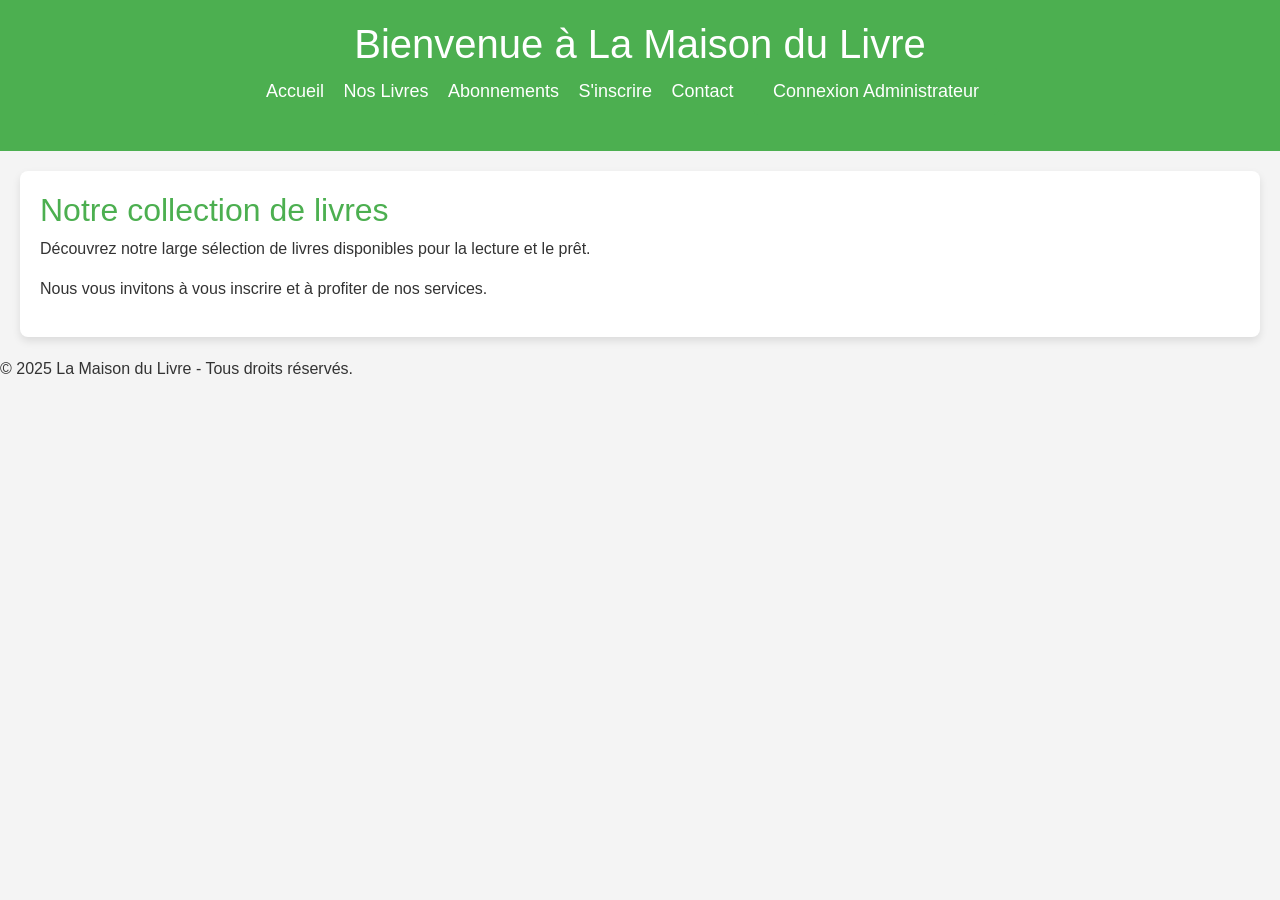
<file: html/index.html>
<!DOCTYPE html>
<html lang="fr">
    <head>
        <meta charset="UTF-8">
        <meta name="viewport" content="width=device-width, initial-scale=1.0">
        <title>La Maison du Livre</title>
        <link href="https://cdn.jsdelivr.net/npm/bootstrap@5.3.0-alpha1/dist/css/bootstrap.min.css" rel="stylesheet" integrity="sha384-KyZXEJ06oZ2RWEG0jm5p68k68zV15A2FZ7D7K1rdS5y5bG9moNChm9syUCCwFVVl" crossorigin="anonymous">
        <link rel="stylesheet" href="../css/style.css"> <!-- Si tu as un fichier CSS personnalisé -->
    </head>
    
<body>
    <header>
        <h1>Bienvenue à La Maison du Livre</h1>
        <nav>
            <ul>
                <li><a href="index.html">Accueil</a></li>
                <li><a href="livres.html">Nos Livres</a></li>
                <li><a href="abonnements.html">Abonnements</a></li>
                <li><a href="inscription.html">S'inscrire</a></li>
                <li><a href="contact.html">Contact</a></li>
                <li><a href="login.html"><button class="connexion-btn">Connexion Administrateur</button></a></li> <!-- Bouton de connexion -->
            </ul>
        </nav>
    </header>

    <main>
        <h2>Notre collection de livres</h2>
        <p>Découvrez notre large sélection de livres disponibles pour la lecture et le prêt.</p>
        <p>Nous vous invitons à vous inscrire et à profiter de nos services.</p>
    </main>

    <footer>
        <p>&copy; 2025 La Maison du Livre - Tous droits réservés.</p>
    </footer>
</body>
</html>
</file>
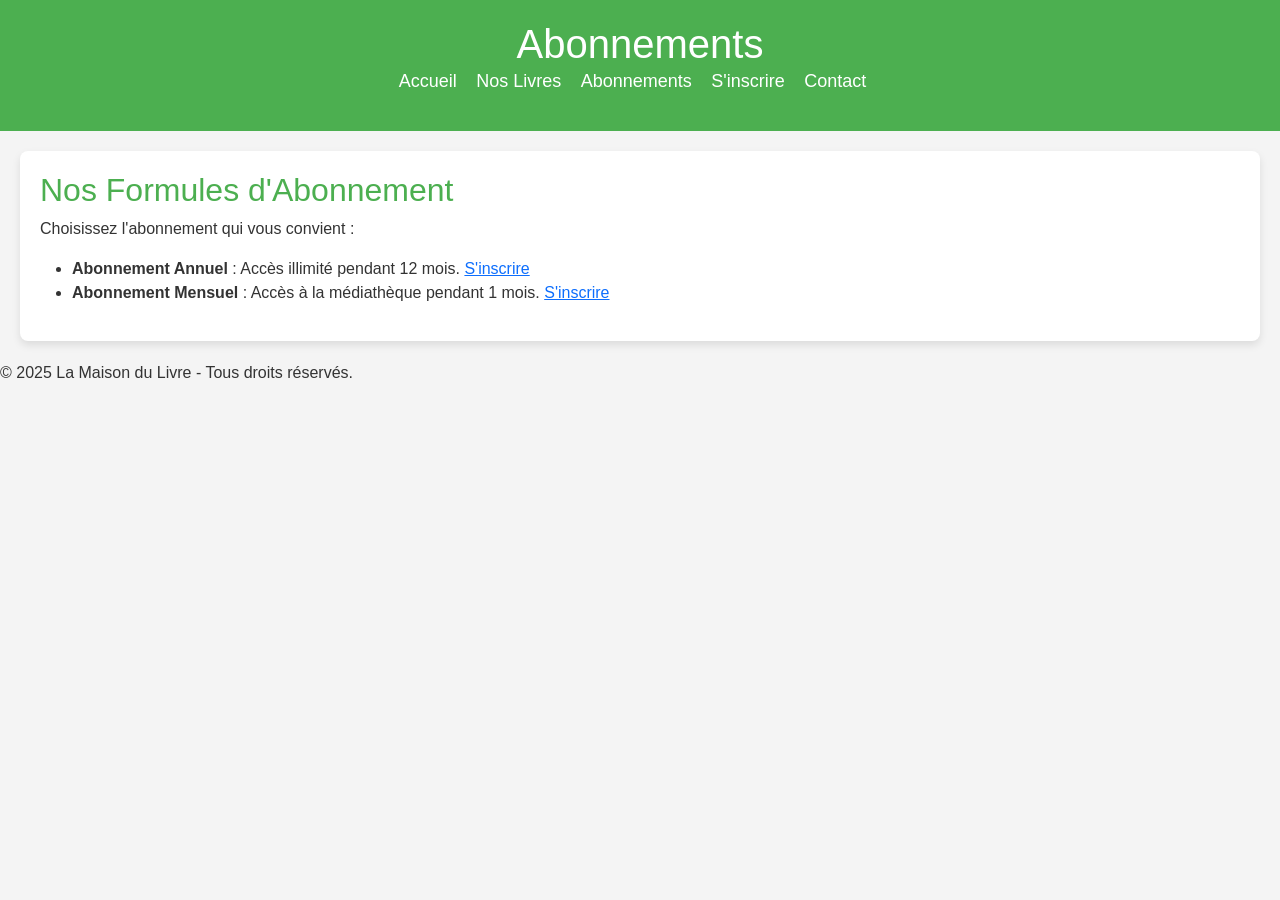
<file: html/abonnements.html>
<!DOCTYPE html>
<html lang="fr">
    <head>
        <meta charset="UTF-8">
        <meta name="viewport" content="width=device-width, initial-scale=1.0">
        <title>La Maison du Livre</title>
        <link href="https://cdn.jsdelivr.net/npm/bootstrap@5.3.0-alpha1/dist/css/bootstrap.min.css" rel="stylesheet" integrity="sha384-KyZXEJ06oZ2RWEG0jm5p68k68zV15A2FZ7D7K1rdS5y5bG9moNChm9syUCCwFVVl" crossorigin="anonymous">
        <link rel="stylesheet" href="../css/style.css"> <!-- Si tu as un fichier CSS personnalisé -->
    </head>
    
<body>
    <header>
        <h1>Abonnements</h1>
        <nav>
            <ul>
                <li><a href="index.html">Accueil</a></li>
                <li><a href="livres.html">Nos Livres</a></li>
                <li><a href="abonnements.html">Abonnements</a></li>
                <li><a href="inscription.html">S'inscrire</a></li> <!-- Lien vers l'inscription -->
                <li><a href="contact.html">Contact</a></li>
            </ul>
        </nav>
    </header>

    <main>
        <h2>Nos Formules d'Abonnement</h2>
        <p>Choisissez l'abonnement qui vous convient :</p>
        <ul>
            <li><strong>Abonnement Annuel</strong> : Accès illimité pendant 12 mois. <a href="#">S'inscrire</a></li>
            <li><strong>Abonnement Mensuel</strong> : Accès à la médiathèque pendant 1 mois. <a href="#">S'inscrire</a></li>
        </ul>
    </main>

    <footer>
        <p>&copy; 2025 La Maison du Livre - Tous droits réservés.</p>
    </footer>
</body>
</html>
</file>
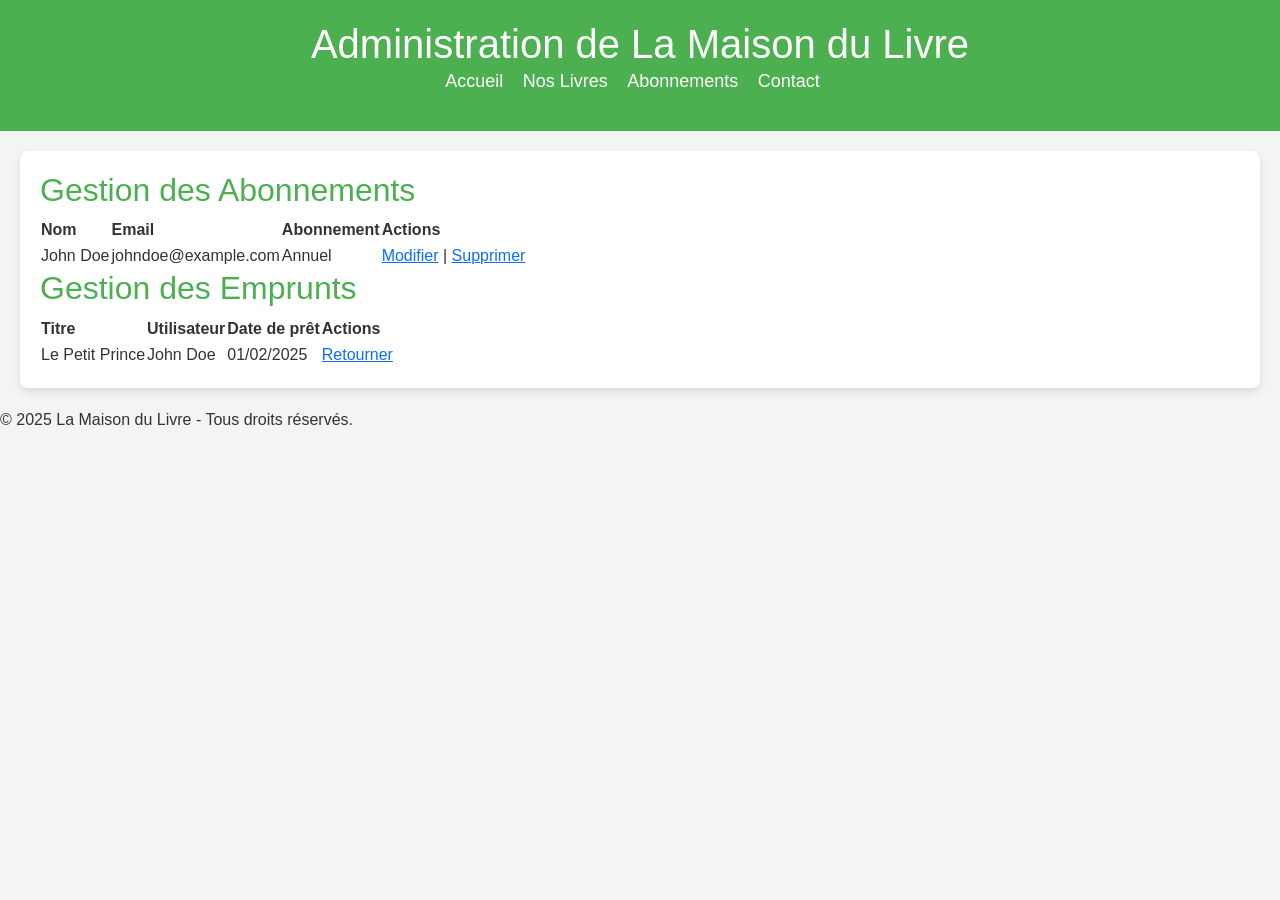
<file: html/admin.html>
<!DOCTYPE html>
<html lang="fr">
    <head>
        <meta charset="UTF-8">
        <meta name="viewport" content="width=device-width, initial-scale=1.0">
        <title>La Maison du Livre</title>
        <link href="https://cdn.jsdelivr.net/npm/bootstrap@5.3.0-alpha1/dist/css/bootstrap.min.css" rel="stylesheet" integrity="sha384-KyZXEJ06oZ2RWEG0jm5p68k68zV15A2FZ7D7K1rdS5y5bG9moNChm9syUCCwFVVl" crossorigin="anonymous">
        <link rel="stylesheet" href="../css/style.css"> <!-- Si tu as un fichier CSS personnalisé -->
    </head>
    
<body>
    <header>
        <h1>Administration de La Maison du Livre</h1>
        <nav>
            <ul>
                <li><a href="index.html">Accueil</a></li>
                <li><a href="livres.html">Nos Livres</a></li>
                <li><a href="abonnements.html">Abonnements</a></li>
                <li><a href="contact.html">Contact</a></li>
            </ul>
        </nav>
    </header>

    <main>
        <h2>Gestion des Abonnements</h2>
        <table>
            <thead>
                <tr>
                    <th>Nom</th>
                    <th>Email</th>
                    <th>Abonnement</th>
                    <th>Actions</th>
                </tr>
            </thead>
            <tbody>
                <tr>
                    <td>John Doe</td>
                    <td>johndoe@example.com</td>
                    <td>Annuel</td>
                    <td><a href="#">Modifier</a> | <a href="#">Supprimer</a></td>
                </tr>
            </tbody>
        </table>

        <h2>Gestion des Emprunts</h2>
        <table>
            <thead>
                <tr>
                    <th>Titre</th>
                    <th>Utilisateur</th>
                    <th>Date de prêt</th>
                    <th>Actions</th>
                </tr>
            </thead>
            <tbody>
                <tr>
                    <td>Le Petit Prince</td>
                    <td>John Doe</td>
                    <td>01/02/2025</td>
                    <td><a href="#">Retourner</a></td>
                </tr>
            </tbody>
        </table>
    </main>

    <footer>
        <p>&copy; 2025 La Maison du Livre - Tous droits réservés.</p>
    </footer>
</body>
</html>
</file>
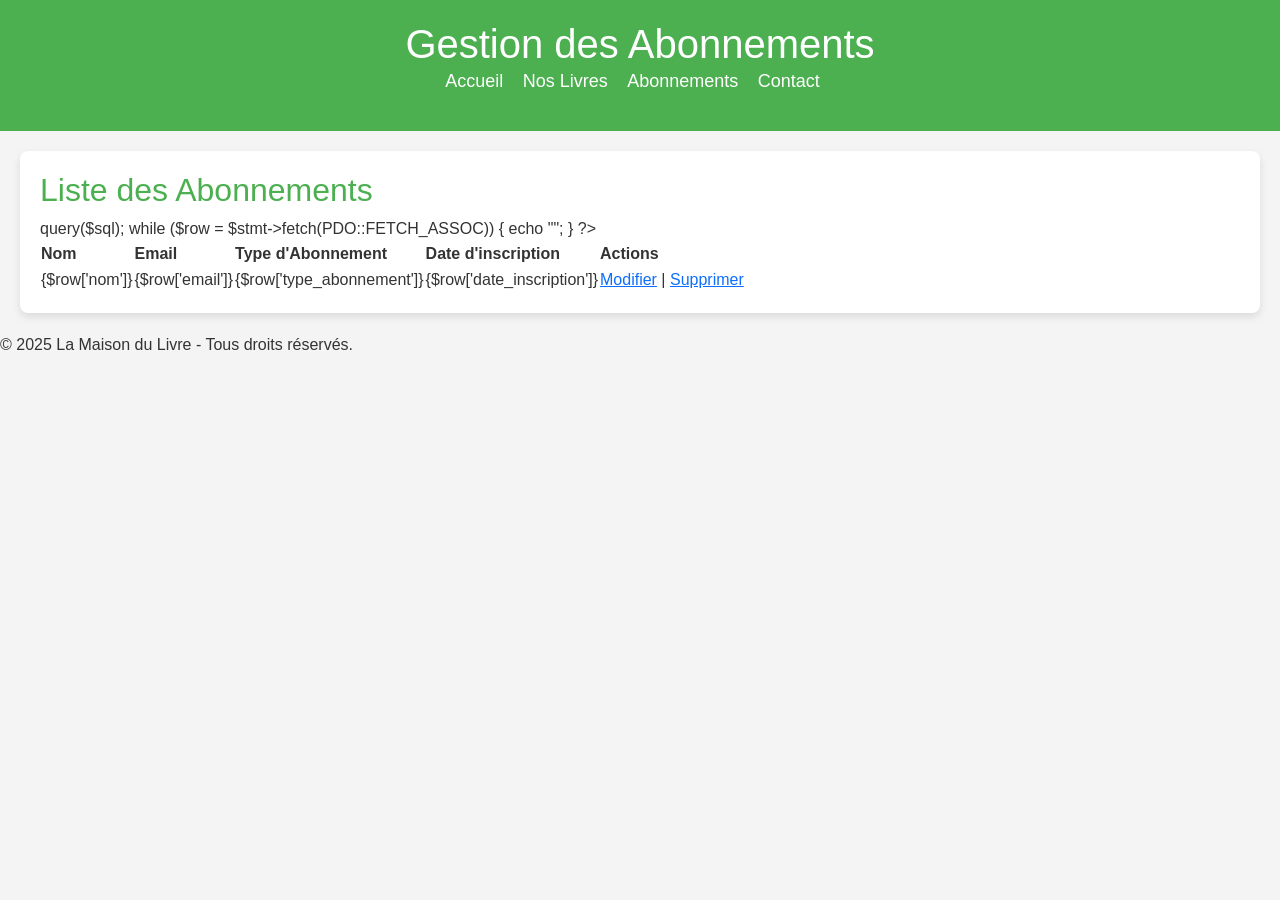
<file: html/admin_abonnements.html>
<!DOCTYPE html>
<html lang="fr">
    <head>
        <meta charset="UTF-8">
        <meta name="viewport" content="width=device-width, initial-scale=1.0">
        <title>La Maison du Livre</title>
        <link href="https://cdn.jsdelivr.net/npm/bootstrap@5.3.0-alpha1/dist/css/bootstrap.min.css" rel="stylesheet" integrity="sha384-KyZXEJ06oZ2RWEG0jm5p68k68zV15A2FZ7D7K1rdS5y5bG9moNChm9syUCCwFVVl" crossorigin="anonymous">
        <link rel="stylesheet" href="../css/style.css"> <!-- Si tu as un fichier CSS personnalisé -->
    </head>
    
<body>
    <header>
        <h1>Gestion des Abonnements</h1>
        <nav>
            <ul>
                <li><a href="index.html">Accueil</a></li>
                <li><a href="livres.html">Nos Livres</a></li>
                <li><a href="abonnements.html">Abonnements</a></li>
                <li><a href="contact.html">Contact</a></li>
            </ul>
        </nav>
    </header>

    <main>
        <h2>Liste des Abonnements</h2>
        <table>
            <thead>
                <tr>
                    <th>Nom</th>
                    <th>Email</th>
                    <th>Type d'Abonnement</th>
                    <th>Date d'inscription</th>
                    <th>Actions</th>
                </tr>
            </thead>
            <tbody>
                <?php
                // Récupérer les abonnements de la base de données
                include '../src/connexion.php';
                $sql = "SELECT * FROM abonnements";
                $stmt = $pdo->query($sql);

                while ($row = $stmt->fetch(PDO::FETCH_ASSOC)) {
                    echo "<tr>
                            <td>{$row['nom']}</td>
                            <td>{$row['email']}</td>
                            <td>{$row['type_abonnement']}</td>
                            <td>{$row['date_inscription']}</td>
                            <td><a href='modifier_abonnement.php?id={$row['id']}'>Modifier</a> | 
                                <a href='supprimer_abonnement.php?id={$row['id']}'>Supprimer</a></td>
                          </tr>";
                }
                ?>
            </tbody>
        </table>
    </main>

    <footer>
        <p>&copy; 2025 La Maison du Livre - Tous droits réservés.</p>
    </footer>
</body>
</html>
</file>
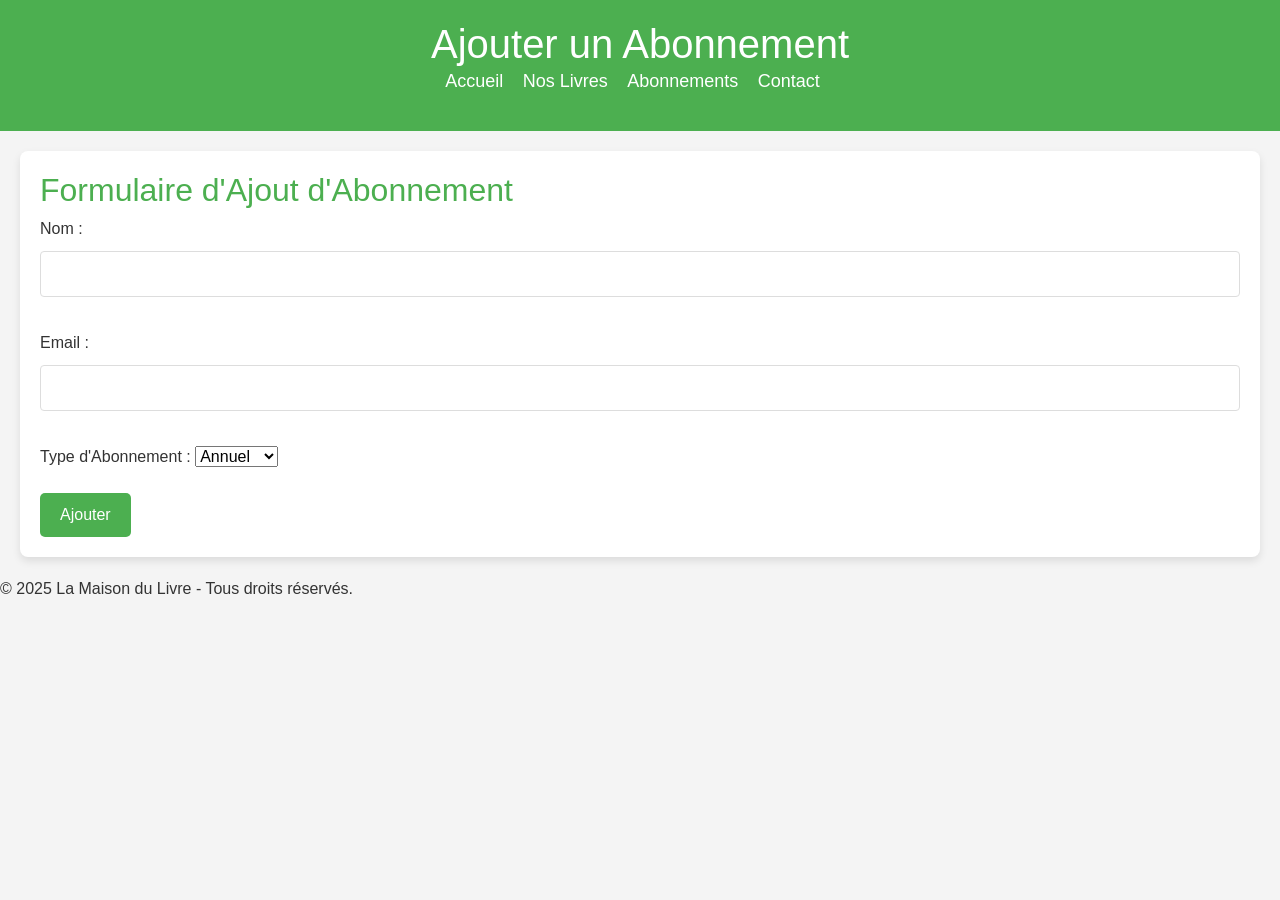
<file: html/ajouter_abonnement.html>
<!DOCTYPE html>
<html lang="fr">
    <head>
        <meta charset="UTF-8">
        <meta name="viewport" content="width=device-width, initial-scale=1.0">
        <title>La Maison du Livre</title>
        <link href="https://cdn.jsdelivr.net/npm/bootstrap@5.3.0-alpha1/dist/css/bootstrap.min.css" rel="stylesheet" integrity="sha384-KyZXEJ06oZ2RWEG0jm5p68k68zV15A2FZ7D7K1rdS5y5bG9moNChm9syUCCwFVVl" crossorigin="anonymous">
        <link rel="stylesheet" href="../css/style.css"> <!-- Si tu as un fichier CSS personnalisé -->
    </head>
    
<body>
    <header>
        <h1>Ajouter un Abonnement</h1>
        <nav>
            <ul>
                <li><a href="index.html">Accueil</a></li>
                <li><a href="livres.html">Nos Livres</a></li>
                <li><a href="abonnements.html">Abonnements</a></li>
                <li><a href="contact.html">Contact</a></li>
            </ul>
        </nav>
    </header>

    <main>
        <h2>Formulaire d'Ajout d'Abonnement</h2>
        <form action="ajouter_abonnement.php" method="POST">
            <label for="nom">Nom :</label>
            <input type="text" id="nom" name="nom" required><br><br>

            <label for="email">Email :</label>
            <input type="email" id="email" name="email" required><br><br>

            <label for="abonnement">Type d'Abonnement :</label>
            <select id="abonnement" name="abonnement" required>
                <option value="annuel">Annuel</option>
                <option value="mensuel">Mensuel</option>
            </select><br><br>

            <button type="submit">Ajouter</button>
        </form>
    </main>

    <footer>
        <p>&copy; 2025 La Maison du Livre - Tous droits réservés.</p>
    </footer>
</body>
</html>
</file>
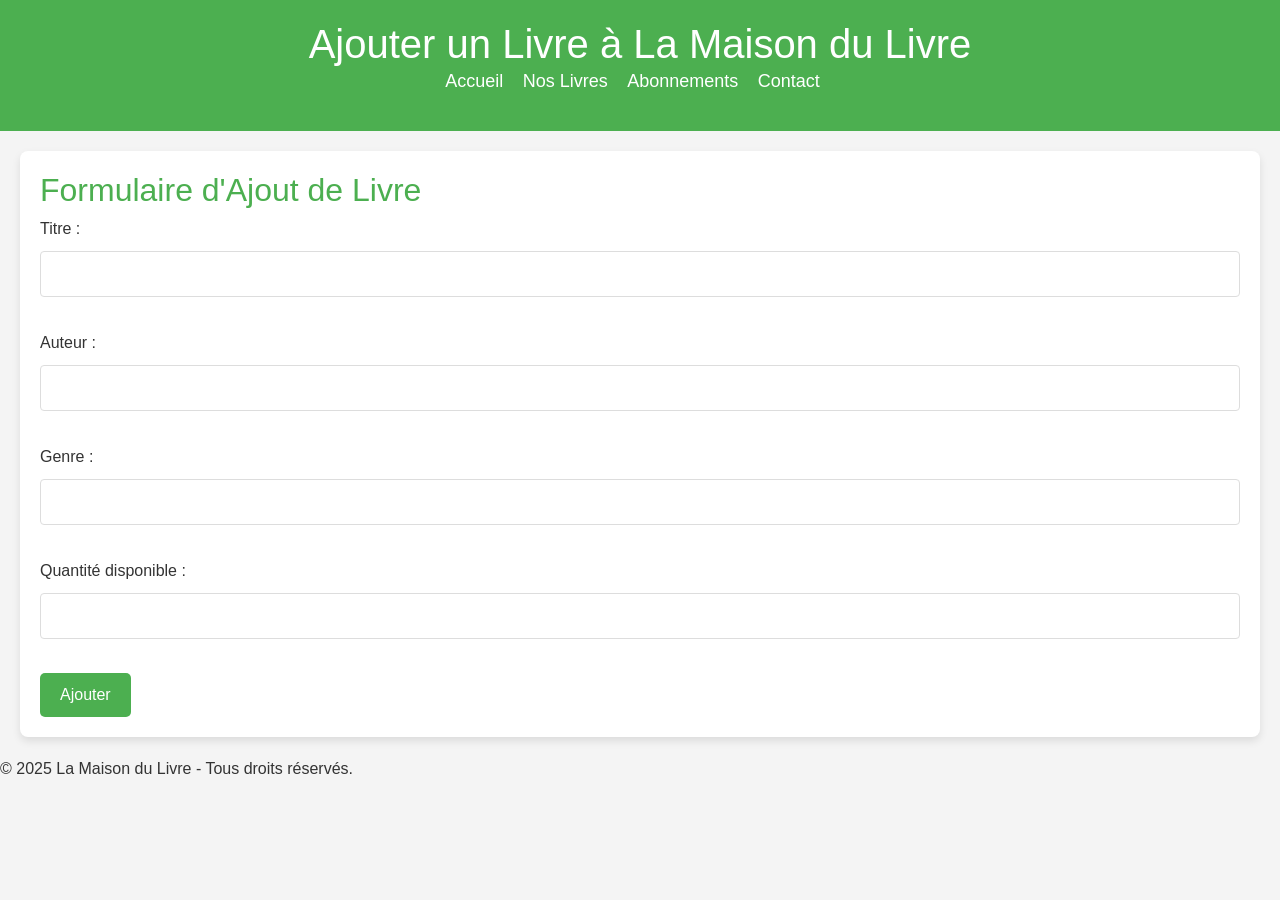
<file: html/ajouter_livre_admin.html>
<!DOCTYPE html>
<html lang="fr">
    <head>
        <meta charset="UTF-8">
        <meta name="viewport" content="width=device-width, initial-scale=1.0">
        <title>La Maison du Livre</title>
        <link href="https://cdn.jsdelivr.net/npm/bootstrap@5.3.0-alpha1/dist/css/bootstrap.min.css" rel="stylesheet" integrity="sha384-KyZXEJ06oZ2RWEG0jm5p68k68zV15A2FZ7D7K1rdS5y5bG9moNChm9syUCCwFVVl" crossorigin="anonymous">
        <link rel="stylesheet" href="../css/style.css"> <!-- Si tu as un fichier CSS personnalisé -->
    </head>
    
<body>
    <header>
        <h1>Ajouter un Livre à La Maison du Livre</h1>
        <nav>
            <ul>
                <li><a href="index.html">Accueil</a></li>
                <li><a href="livres.html">Nos Livres</a></li>
                <li><a href="abonnements.html">Abonnements</a></li>
                <li><a href="contact.html">Contact</a></li>
            </ul>
        </nav>
    </header>

    <main>
        <h2>Formulaire d'Ajout de Livre</h2>
        <form action="ajouter_livre_admin.php" method="POST">
            <label for="titre">Titre :</label>
            <input type="text" id="titre" name="titre" required><br><br>

            <label for="auteur">Auteur :</label>
            <input type="text" id="auteur" name="auteur" required><br><br>

            <label for="genre">Genre :</label>
            <input type="text" id="genre" name="genre"><br><br>

            <label for="quantité_disponible">Quantité disponible :</label>
            <input type="number" id="quantité_disponible" name="quantité_disponible" required><br><br>

            <button type="submit">Ajouter</button>
        </form>
    </main>

    <footer>
        <p>&copy; 2025 La Maison du Livre - Tous droits réservés.</p>
    </footer>
</body>
</html>
</file>
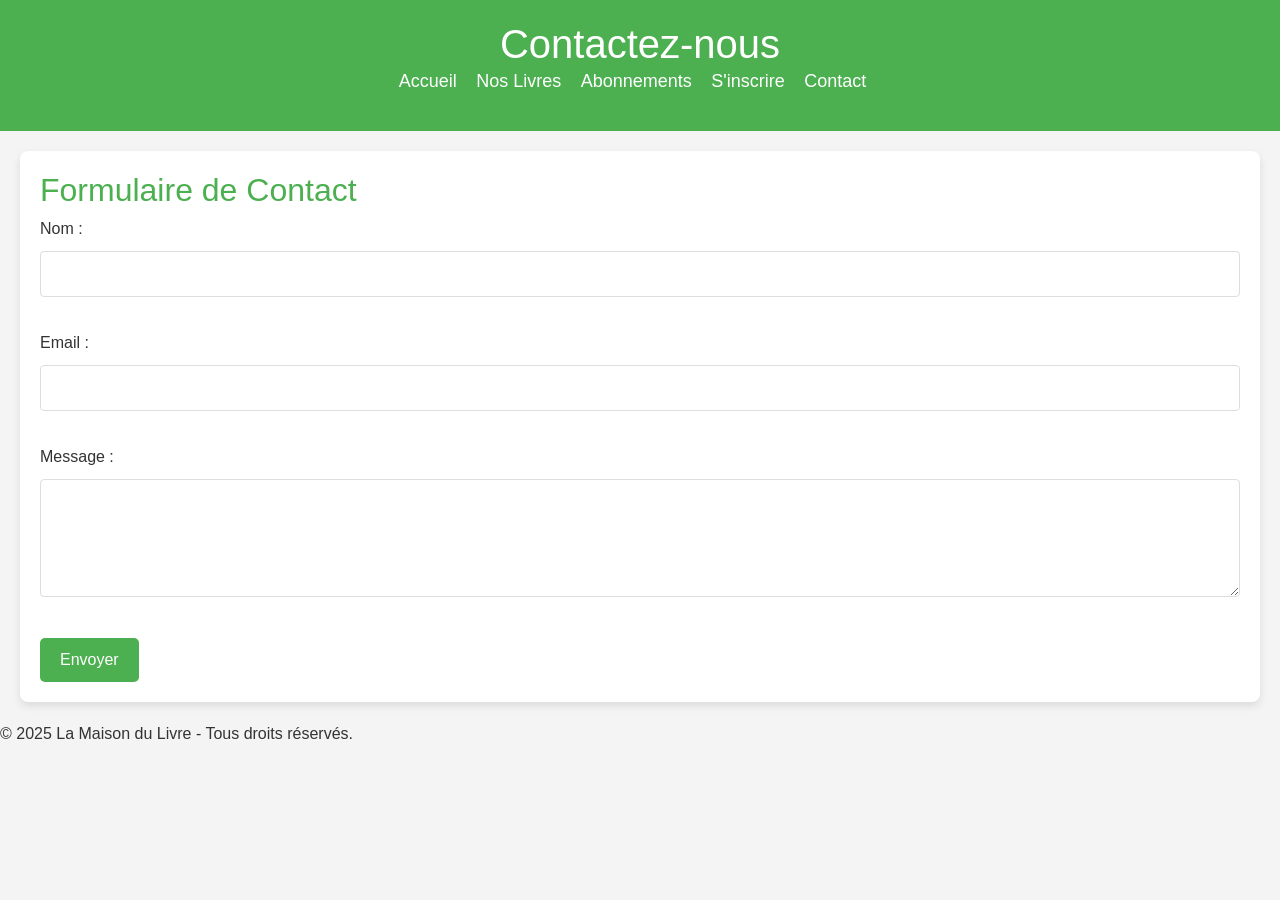
<file: html/contact.html>
<!DOCTYPE html>
<html lang="fr">
    <head>
        <meta charset="UTF-8">
        <meta name="viewport" content="width=device-width, initial-scale=1.0">
        <title>La Maison du Livre</title>
        <link href="https://cdn.jsdelivr.net/npm/bootstrap@5.3.0-alpha1/dist/css/bootstrap.min.css" rel="stylesheet" integrity="sha384-KyZXEJ06oZ2RWEG0jm5p68k68zV15A2FZ7D7K1rdS5y5bG9moNChm9syUCCwFVVl" crossorigin="anonymous">
        <link rel="stylesheet" href="../css/style.css"> <!-- Si tu as un fichier CSS personnalisé -->
    </head>
    
<body>
    <header>
        <h1>Contactez-nous</h1>
        <nav>
            <ul>
                <li><a href="index.html">Accueil</a></li>
                <li><a href="livres.html">Nos Livres</a></li>
                <li><a href="abonnements.html">Abonnements</a></li>
                <li><a href="inscription.html">S'inscrire</a></li> <!-- Lien vers l'inscription -->
                <li><a href="contact.html">Contact</a></li>
            </ul>
        </nav>
    </header>

    <main>
        <h2>Formulaire de Contact</h2>
        <form action="#">
            <label for="name">Nom :</label>
            <input type="text" id="name" name="name" required><br><br>

            <label for="email">Email :</label>
            <input type="email" id="email" name="email" required><br><br>

            <label for="message">Message :</label><br>
            <textarea id="message" name="message" rows="4" cols="50" required></textarea><br><br>

            <button type="submit">Envoyer</button>
        </form>
    </main>

    <footer>
        <p>&copy; 2025 La Maison du Livre - Tous droits réservés.</p>
    </footer>
</body>
</html>
</file>
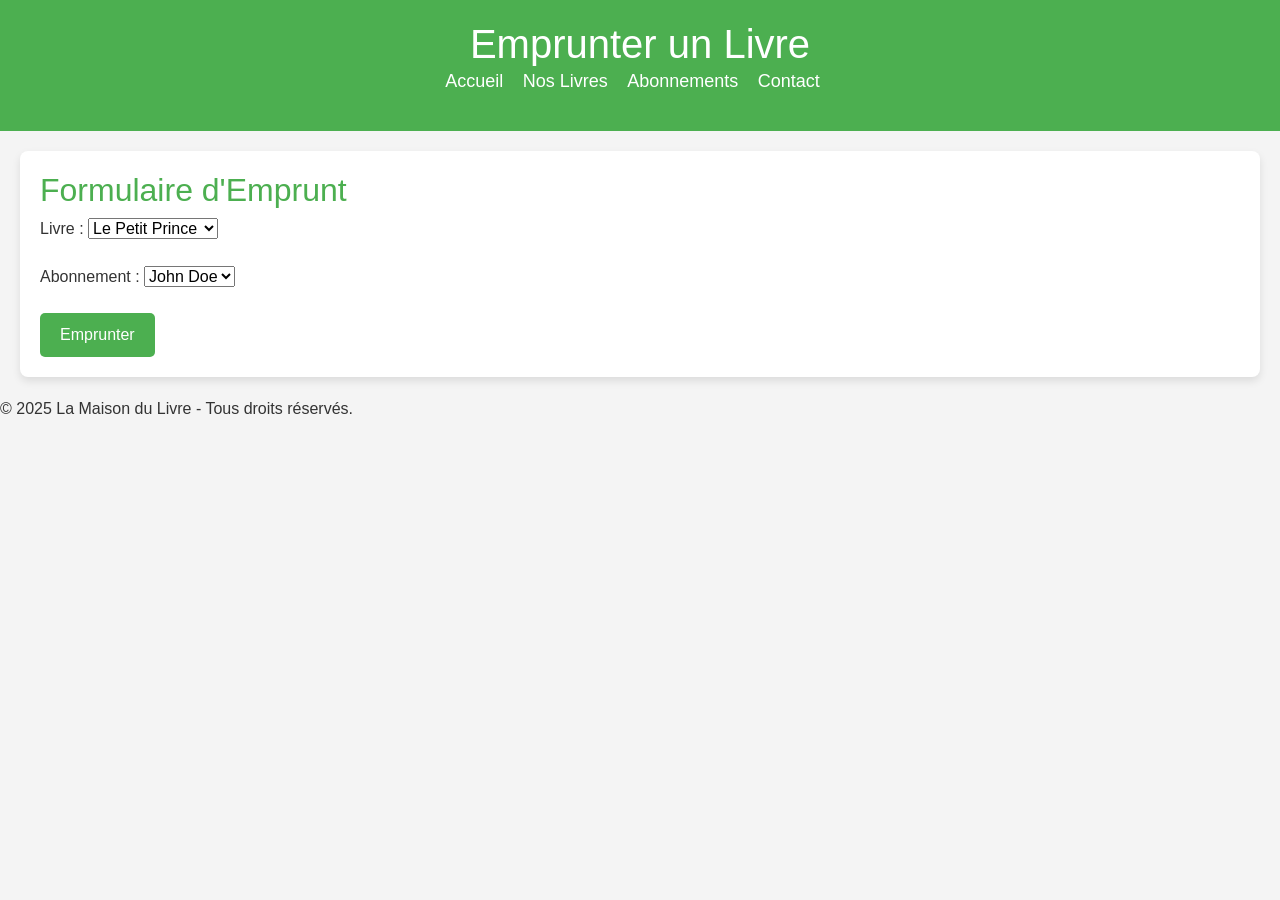
<file: html/emprunt.html>
<!DOCTYPE html>
<html lang="fr">
    <head>
        <meta charset="UTF-8">
        <meta name="viewport" content="width=device-width, initial-scale=1.0">
        <title>La Maison du Livre</title>
        <link href="https://cdn.jsdelivr.net/npm/bootstrap@5.3.0-alpha1/dist/css/bootstrap.min.css" rel="stylesheet" integrity="sha384-KyZXEJ06oZ2RWEG0jm5p68k68zV15A2FZ7D7K1rdS5y5bG9moNChm9syUCCwFVVl" crossorigin="anonymous">
        <link rel="stylesheet" href="../css/style.css"> <!-- Si tu as un fichier CSS personnalisé -->
    </head>
    
<body>
    <header>
        <h1>Emprunter un Livre</h1>
        <nav>
            <ul>
                <li><a href="index.html">Accueil</a></li>
                <li><a href="livres.html">Nos Livres</a></li>
                <li><a href="abonnements.html">Abonnements</a></li>
                <li><a href="contact.html">Contact</a></li>
            </ul>
        </nav>
    </header>

    <main>
        <h2>Formulaire d'Emprunt</h2>
        <form action="ajouter_emprunt.php" method="POST">
            <label for="id_livre">Livre :</label>
            <select id="id_livre" name="id_livre" required>
                <!-- Remplir avec les livres disponibles -->
                <option value="1">Le Petit Prince</option>
                <option value="2">Les Misérables</option>
            </select><br><br>

            <label for="id_abonnement">Abonnement :</label>
            <select id="id_abonnement" name="id_abonnement" required>
                <!-- Remplir avec les abonnements -->
                <option value="1">John Doe</option>
                <option value="2">Jane Doe</option>
            </select><br><br>

            <button type="submit">Emprunter</button>
        </form>
    </main>

    <footer>
        <p>&copy; 2025 La Maison du Livre - Tous droits réservés.</p>
    </footer>
</body>
</html>
</file>
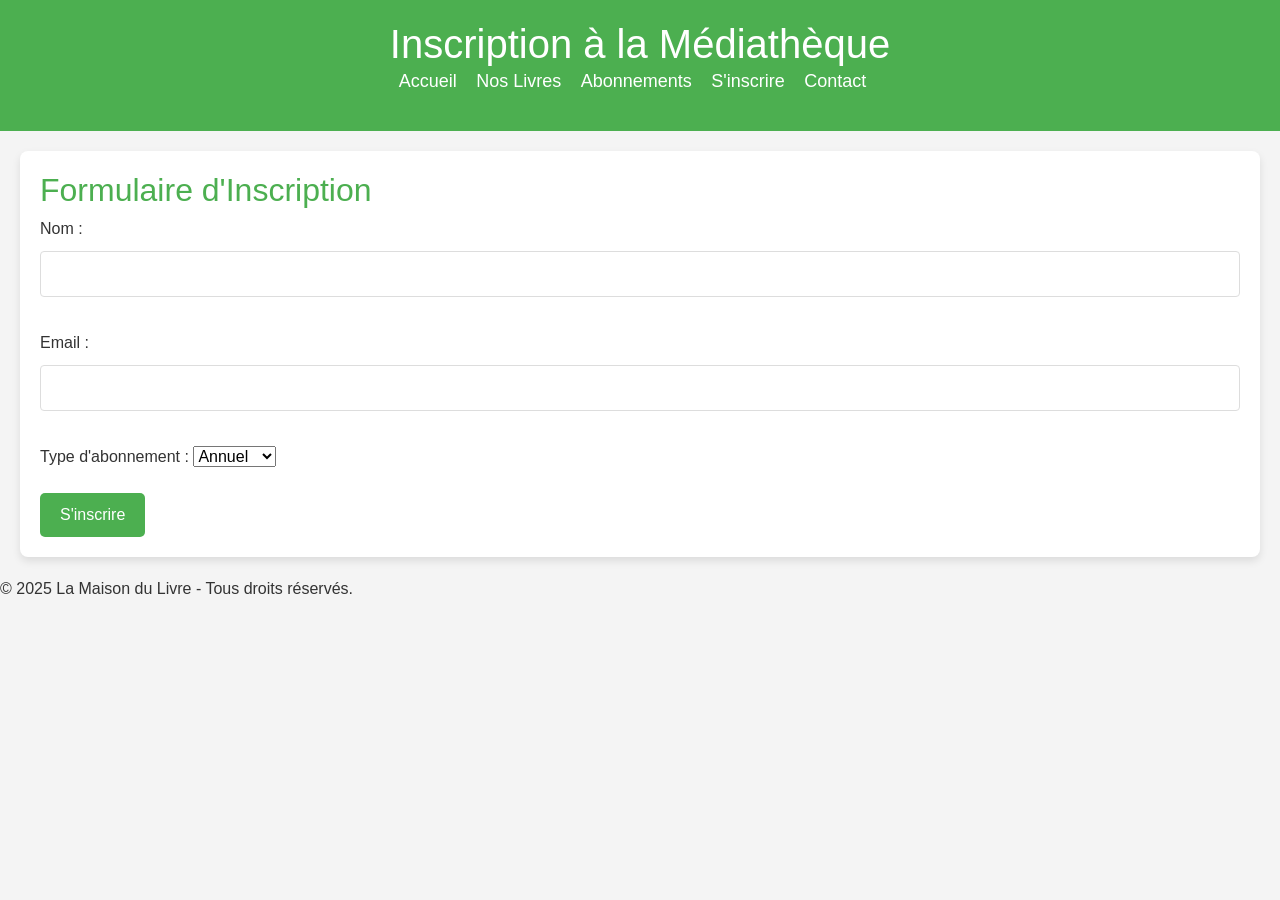
<file: html/inscriptions.html>
<!DOCTYPE html>
<html lang="fr">
    <head>
        <meta charset="UTF-8">
        <meta name="viewport" content="width=device-width, initial-scale=1.0">
        <title>La Maison du Livre</title>
        <link href="https://cdn.jsdelivr.net/npm/bootstrap@5.3.0-alpha1/dist/css/bootstrap.min.css" rel="stylesheet" integrity="sha384-KyZXEJ06oZ2RWEG0jm5p68k68zV15A2FZ7D7K1rdS5y5bG9moNChm9syUCCwFVVl" crossorigin="anonymous">
        <link rel="stylesheet" href="../css/style.css"> <!-- Si tu as un fichier CSS personnalisé -->
    </head>
    
<body>
    <header>
        <h1>Inscription à la Médiathèque</h1>
        <nav>
            <ul>
                <li><a href="index.html">Accueil</a></li>
                <li><a href="livres.html">Nos Livres</a></li>
                <li><a href="abonnements.html">Abonnements</a></li>
                <li><a href="inscription.html">S'inscrire</a></li>
                <li><a href="contact.html">Contact</a></li>
            </ul>
        </nav>
    </header>

    <main>
        <h2>Formulaire d'Inscription</h2>
        <form action="inscription.php" method="POST">
            <label for="nom">Nom :</label>
            <input type="text" id="nom" name="nom" required><br><br>

            <label for="email">Email :</label>
            <input type="email" id="email" name="email" required><br><br>

            <label for="abonnement">Type d'abonnement :</label>
            <select id="abonnement" name="abonnement" required>
                <option value="annuel">Annuel</option>
                <option value="mensuel">Mensuel</option>
            </select><br><br>

            <button type="submit">S'inscrire</button>
        </form>
    </main>

    <footer>
        <p>&copy; 2025 La Maison du Livre - Tous droits réservés.</p>
    </footer>
</body>
</html>
</file>
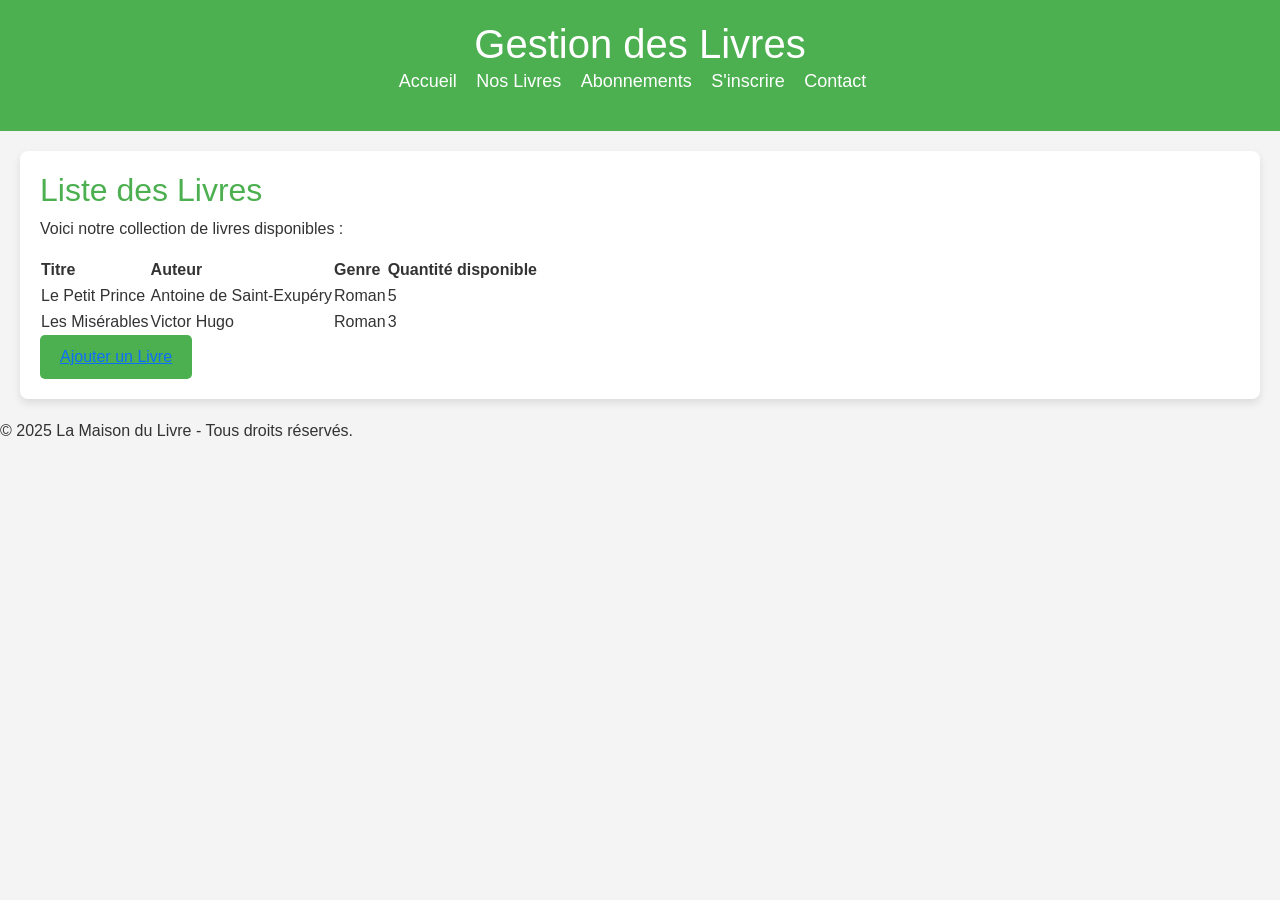
<file: html/livres.html>
<!DOCTYPE html>
<html lang="fr">
    <head>
        <meta charset="UTF-8">
        <meta name="viewport" content="width=device-width, initial-scale=1.0">
        <title>La Maison du Livre</title>
        <link href="https://cdn.jsdelivr.net/npm/bootstrap@5.3.0-alpha1/dist/css/bootstrap.min.css" rel="stylesheet" integrity="sha384-KyZXEJ06oZ2RWEG0jm5p68k68zV15A2FZ7D7K1rdS5y5bG9moNChm9syUCCwFVVl" crossorigin="anonymous">
        <link rel="stylesheet" href="../css/style.css"> <!-- Si tu as un fichier CSS personnalisé -->
    </head>
    
<body>
    <header>
        <h1>Gestion des Livres</h1>
        <nav>
            <ul>
                <li><a href="index.html">Accueil</a></li>
                <li><a href="livres.html">Nos Livres</a></li>
                <li><a href="abonnements.html">Abonnements</a></li>
                <li><a href="inscription.html">S'inscrire</a></li> <!-- Lien vers l'inscription -->
                <li><a href="contact.html">Contact</a></li>
            </ul>
        </nav>
    </header>

    <main>
        <h2>Liste des Livres</h2>
        <p>Voici notre collection de livres disponibles :</p>
        <table>
            <thead>
                <tr>
                    <th>Titre</th>
                    <th>Auteur</th>
                    <th>Genre</th>
                    <th>Quantité disponible</th>
                </tr>
            </thead>
            <tbody>
                <tr>
                    <td>Le Petit Prince</td>
                    <td>Antoine de Saint-Exupéry</td>
                    <td>Roman</td>
                    <td>5</td>
                </tr>
                <tr>
                    <td>Les Misérables</td>
                    <td>Victor Hugo</td>
                    <td>Roman</td>
                    <td>3</td>
                </tr>
            </tbody>
        </table>
        <button><a href="ajouter_livre_admin.html">Ajouter un Livre</a></button> <!-- Lien vers ajouter un livre -->
    </main>

    <footer>
        <p>&copy; 2025 La Maison du Livre - Tous droits réservés.</p>
    </footer>
</body>
</html>
</file>
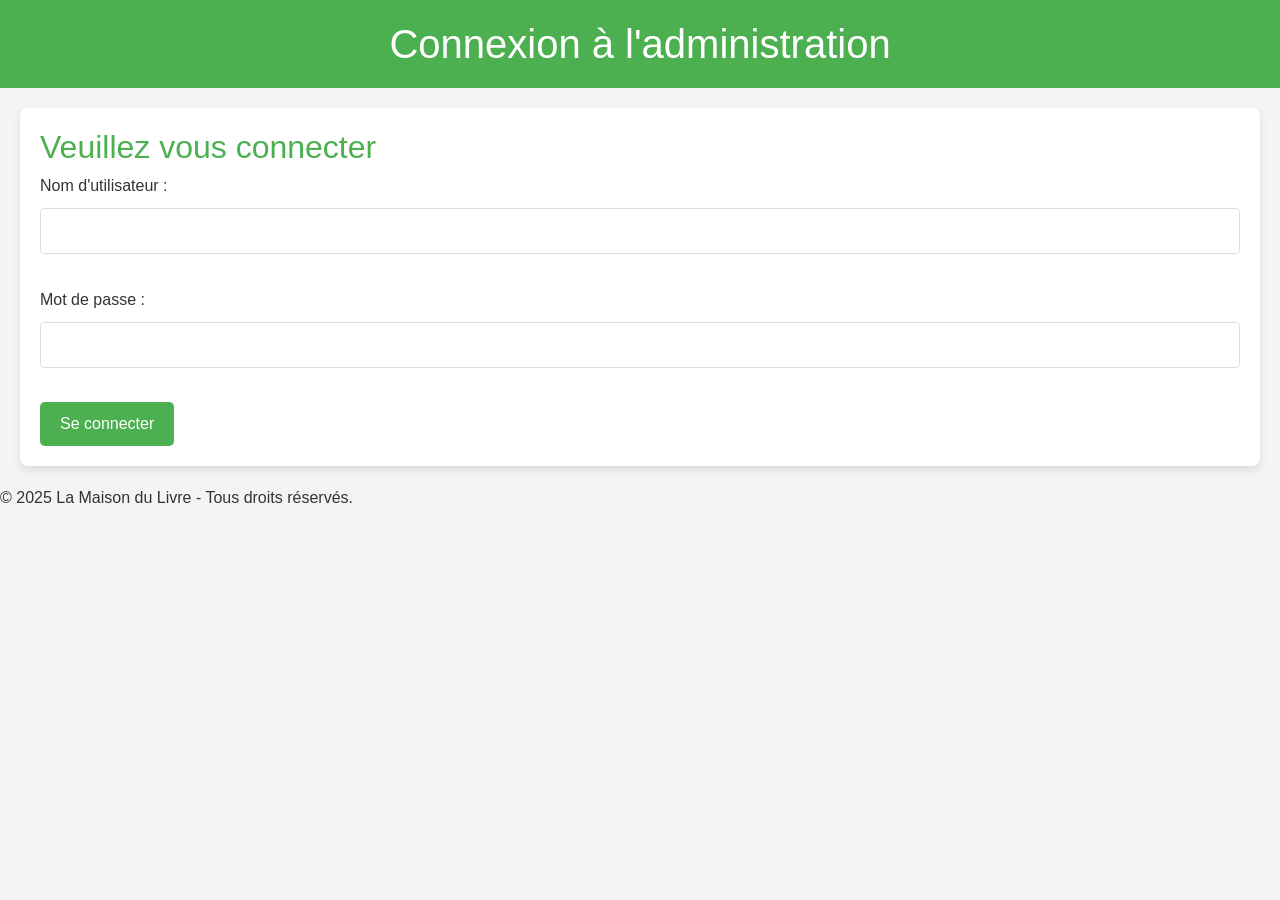
<file: html/login.html>
<!DOCTYPE html>
<html lang="fr">
    <head>
        <meta charset="UTF-8">
        <meta name="viewport" content="width=device-width, initial-scale=1.0">
        <title>La Maison du Livre</title>
        <link href="https://cdn.jsdelivr.net/npm/bootstrap@5.3.0-alpha1/dist/css/bootstrap.min.css" rel="stylesheet" integrity="sha384-KyZXEJ06oZ2RWEG0jm5p68k68zV15A2FZ7D7K1rdS5y5bG9moNChm9syUCCwFVVl" crossorigin="anonymous">
        <link rel="stylesheet" href="../css/style.css"> <!-- Si tu as un fichier CSS personnalisé -->
    </head>
    
<body>
    <header>
        <h1>Connexion à l'administration</h1>
    </header>

    <main>
        <h2>Veuillez vous connecter</h2>
        <form action="../src/login.php" method="POST"> <!-- Mettre à jour le chemin ici -->
            <label for="username">Nom d'utilisateur :</label>
            <input type="text" id="username" name="username" required><br><br>

            <label for="password">Mot de passe :</label>
            <input type="password" id="password" name="password" required><br><br>

            <button type="submit">Se connecter</button>
        </form>
    </main>

    <footer>
        <p>&copy; 2025 La Maison du Livre - Tous droits réservés.</p>
    </footer>
</body>
</html>
</file>
<file: css/style.css>
/* Général */
body {
    font-family: Arial, sans-serif;
    background-color: #f4f4f4;
    margin: 0;
    padding: 0;
    color: #333;
}

header {
    background-color: #4CAF50;
    color: white;
    padding: 20px;
    text-align: center;
}

header h1 {
    margin: 0;
}

nav ul {
    list-style-type: none;
    padding: 0;
    text-align: center;
}

nav ul li {
    display: inline;
    margin-right: 15px;
}

nav ul li a {
    color: white;
    text-decoration: none;
    font-size: 18px;
}

nav ul li a:hover {
    text-decoration: underline;
}

/* Main */
main {
    background-color: white;
    padding: 20px;
    margin: 20px;
    border-radius: 8px;
    box-shadow: 0 4px 8px rgba(0, 0, 0, 0.1);
}

h2 {
    color: #4CAF50;
}

button {
    background-color: #4CAF50;
    color: white;
    padding: 10px 20px;
    border: none;
    border-radius: 5px;
    cursor: pointer;
}

button:hover {
    background-color: #45a049;
}

/* Form */
form input, form textarea {
    width: 100%;
    padding: 10px;
    margin: 10px 0;
    border: 1px solid #ddd;
    border-radius: 4px;
}
</file>
